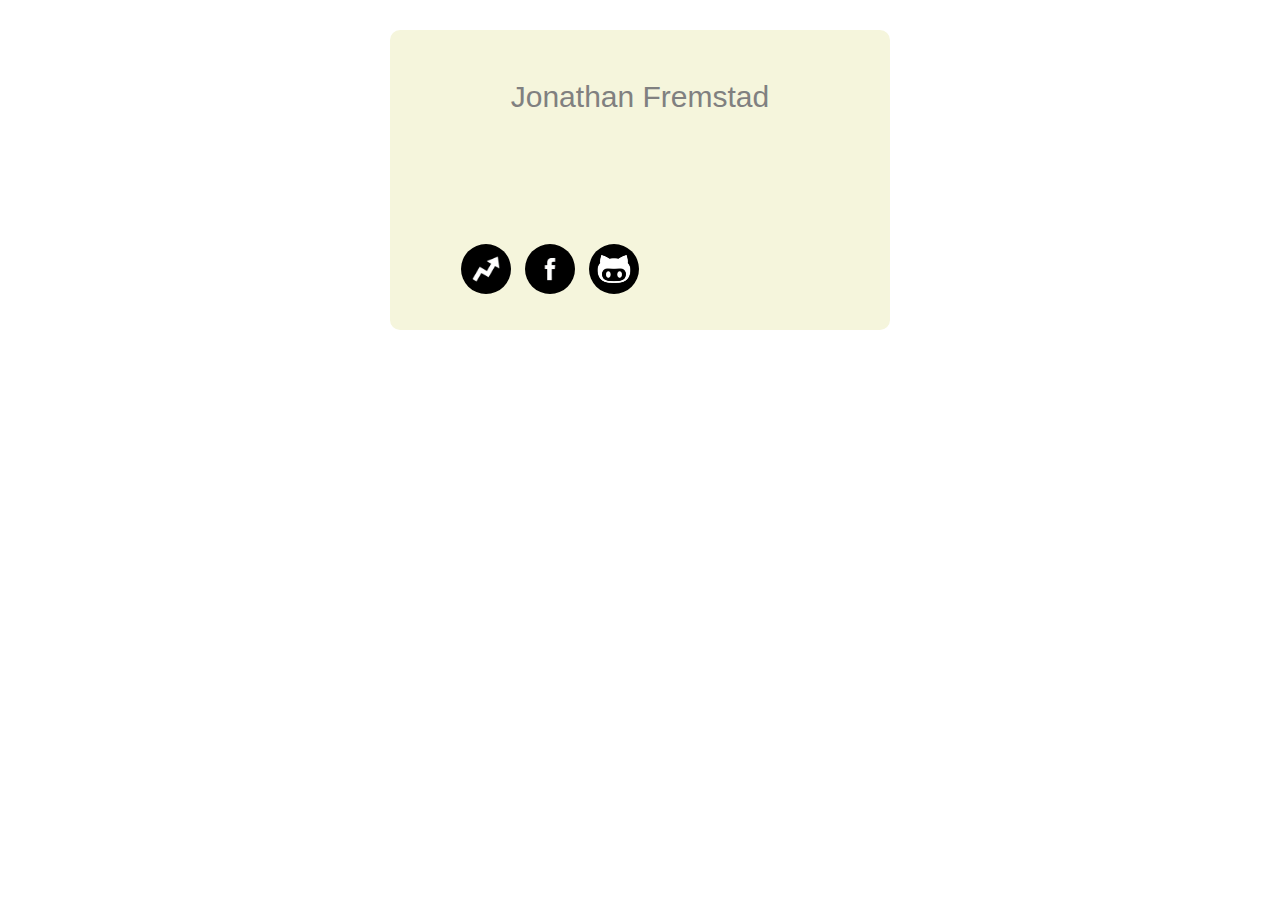
<file: index.html>
<!doctype html>
<html>
<head>
    <title>Example Domain</title>

    <meta charset="utf-8" />
    <meta http-equiv="Content-type" content="text/html; charset=utf-8" />
    <meta name="viewport" content="width=device-width, initial-scale=1" />
    <link rel="stylesheet" type="text/css" href="stylesheet.css">
    
       
   
        
       
</head>

<body>

    <div id="main">
   
        <div id="collected">
            
            <div id="nameDiv">
            
                <p id="name"> Jonathan Fremstad </p>
            </div>
            
            <div id="socialmedia">
        
                    <a href="https://buzzfeed.com">
                        <img src="Photos/buzzfeed.jpg" alt="Buzzfeed" id="buzzfeed" class="socialM" >
                    </a>
                    
                
                    <a href="https://www.facebook.com/jonathan.fremstad">
                        <img src="Photos/facebooklogo.jpg" alt="Facebook" id="facebook" class="socialM">
                    </a>
            
                    
                    <a href="https://github.com/jonathanfrem">
                        <img src="Photos/github.jpg" alt="GitHub" id="github" class="socialM">
                    </a>
            </div>
        </div>

    </div>
</body>
</html>
</file>
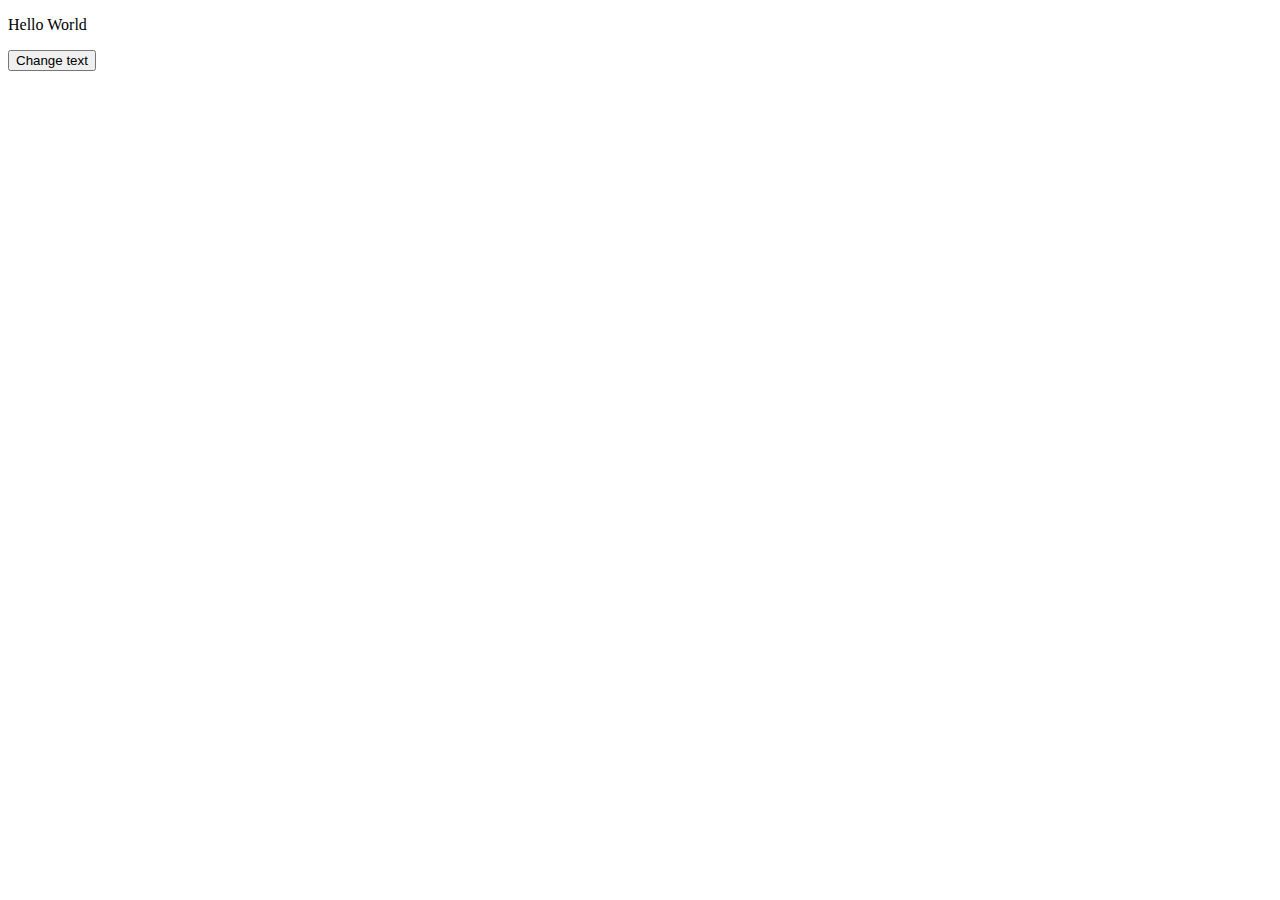
<file: Javascript/javascript.html>
<!doctype html>
<html>
    <head>
       
        <title>Javascript</title>
        
       
    </head>

    <body>

        <p id="text">Hello World</p>
        
        <button id="button"> Change text</button>
        
        <script type="text/javascript">
            
            
            document.getElementById("button").onclick = function() {
                document.getElementById("text").innerHTML ="Hi";
            }
              
                
            
        </script>
        
    </body>
</html>
</file>
<file: stylesheet.css>
.socialM {
    width:50px;
    height:50px;
    border-radius: 25px;
    position: absolute;
    
}
#name {
        color:grey;
        font-size: 30px;
        padding-top: 50px;           
        font-family: "Arial Black", Gadget, sans-serif;
        padding-right: 90px;
        padding-left: 90px;
     
        }
        
#nameDiv {
       
        
    
        }

#collected {
    background-color: beige;
    text-align: center;
    width: 500px;
    height: 300px;
    margin: auto;
    border-radius: 10px;
    
}

    
#buzzfeed {
    left: 36%;
}

#facebook {
    left: 41%;
}

#github {
    left: 46%;
}



#socialmedia {
    margin: auto;
    width: 35%;
    padding-top: 100px;
}
</file>
